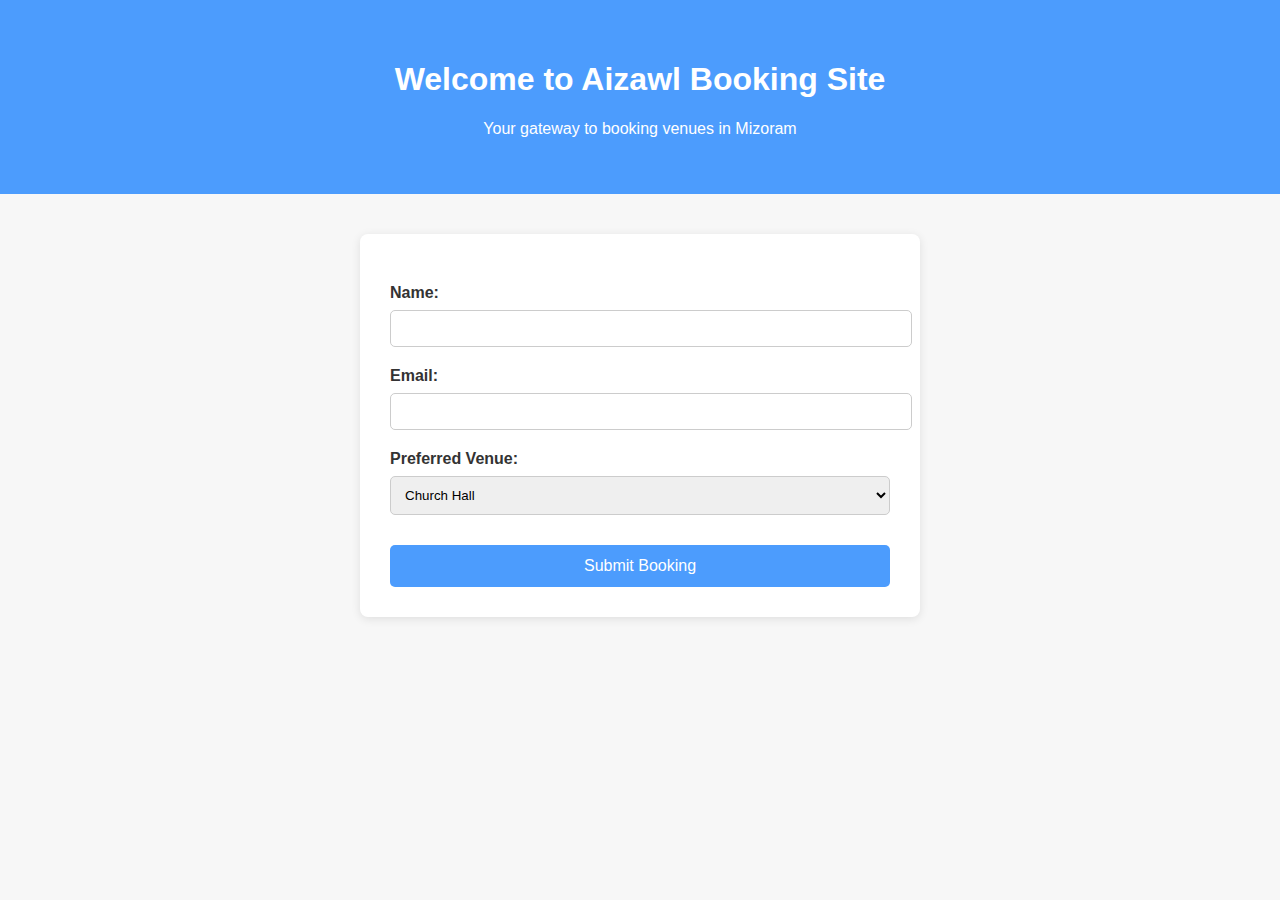
<file: index.html>
<!DOCTYPE html>
<html lang="en">
<head>
  <meta charset="UTF-8" />
  <meta name="viewport" content="width=device-width, initial-scale=1.0" />
  <title>Aizawl Booking Site</title>
  <link rel="stylesheet" href="style.css" />
</head>
<body>
  <header>
    <h1>Welcome to Aizawl Booking Site</h1>
    <p>Your gateway to booking venues in Mizoram</p>
  </header>

  <main>
    <form action="thank-you.html">
      <label for="name">Name:</label>
      <input type="text" id="name" required />

      <label for="email">Email:</label>
      <input type="email" id="email" required />

      <label for="venue">Preferred Venue:</label>
      <select id="venue">
        <option value="church">Church Hall</option>
        <option value="conference">Conference Room</option>
        <option value="outdoor">Outdoor Garden</option>
      </select>

      <button type="submit">Submit Booking</button>
    </form>
  </main>
</body>
</html>
</file>
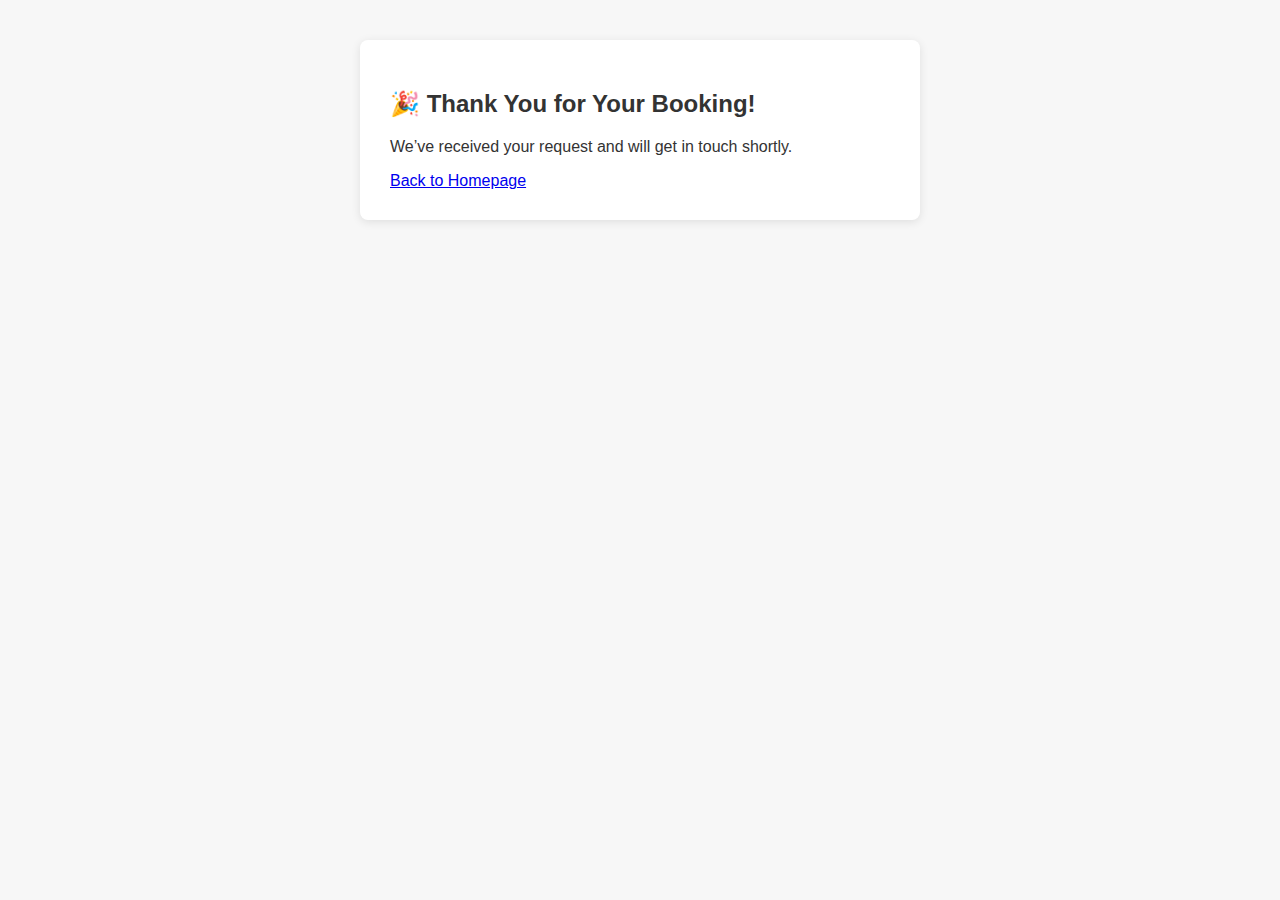
<file: thank-you.html>
<!DOCTYPE html>
<html lang="en">
<head>
  <meta charset="UTF-8" />
  <meta name="viewport" content="width=device-width, initial-scale=1.0" />
  <title>Thank You!</title>
  <link rel="stylesheet" href="style.css" />
</head>
<body>
  <main>
    <h2>🎉 Thank You for Your Booking!</h2>
    <p>We’ve received your request and will get in touch shortly.</p>
    <a href="index.html" class="home-button">Back to Homepage</a>
  </main>
</body>
</html>
</file>
<file: style.css>
body {
  font-family: "Segoe UI", sans-serif;
  margin: 0;
  padding: 0;
  background-color: #f7f7f7;
  color: #333;
}

header {
  text-align: center;
  padding: 40px 20px;
  background-color: #4c9cfd;
  color: white;
}

main {
  max-width: 500px;
  margin: 40px auto;
  background-color: white;
  padding: 30px;
  border-radius: 8px;
  box-shadow: 0 2px 10px rgba(0, 0, 0, 0.1);
}

form label {
  display: block;
  margin-top: 20px;
  font-weight: bold;
}

form input,
form select {
  width: 100%;
  padding: 10px;
  margin-top: 8px;
  border: 1px solid #ccc;
  border-radius: 5px;
}

button {
  display: block;
  width: 100%;
  padding: 12px;
  margin-top: 30px;
  background-color: #4c9cfd;
  color: white;
  border: none;
  border-radius: 5px;
  font-size: 16px;
  cursor: pointer;
}

button:hover {
  background-color: #347fdd;
}
</file>
